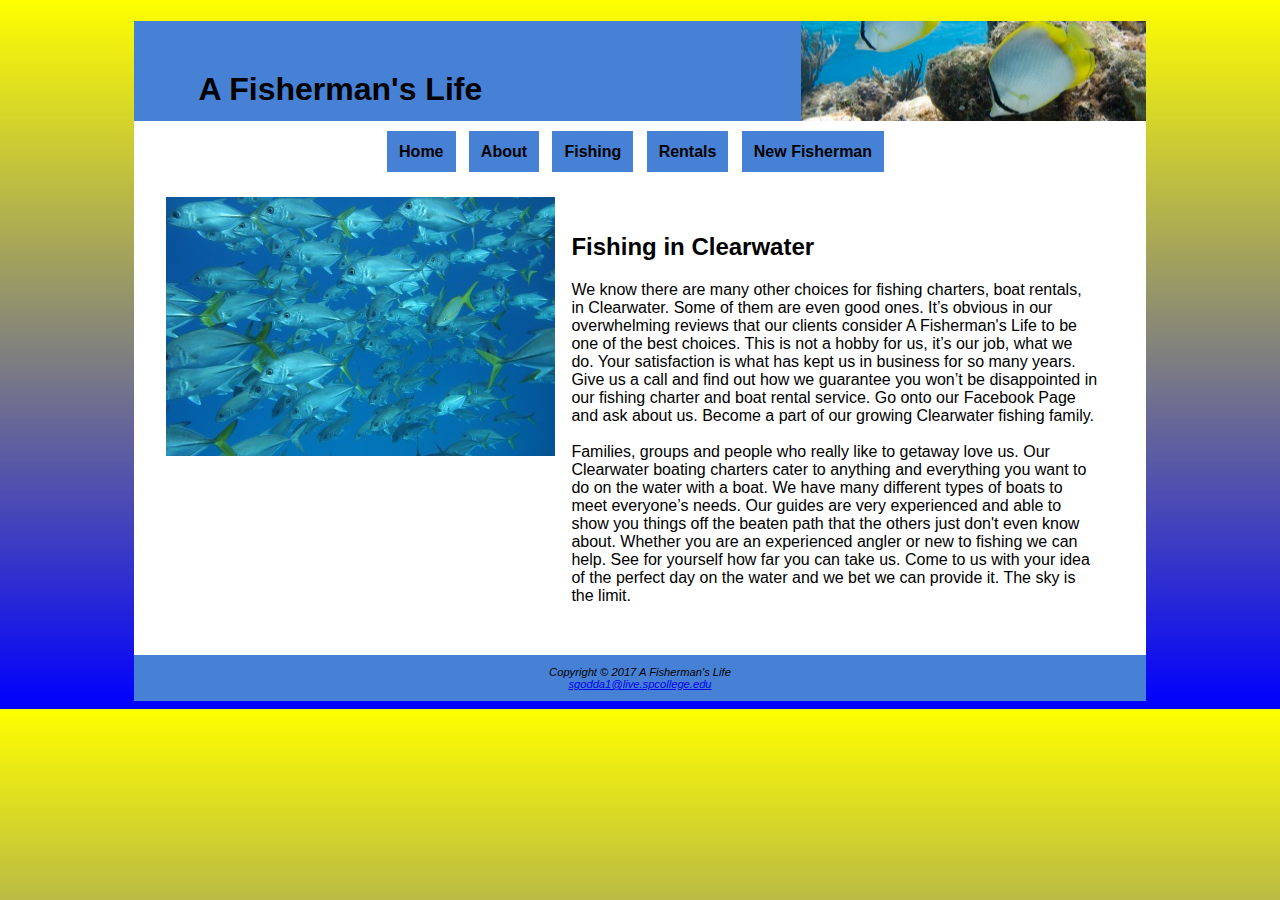
<file: index.html>
<!DOCTYPE html>
<html lang="en">
<head>
	<title>A Fisherman's Life</title>
	<meta charset="utf-8">
	<meta name ="description" content="A Fisherman's Life LLC a company that offers fishing charters, boat rentals, fishing gear and how-to fishing
	classes in the Clearwater, Florida area.">
	<link href="fisherman.css" rel="stylesheet">
</head>
<body>
	<div id="wrapper">
		<header>
			<h1>A Fisherman's Life</h1>
		</header>
		 <nav>
		 	<div class="dropdown">
				<a href="index.html" class="dropbtn">Home</a> &nbsp;
			</div>			 
			<div class="dropdown">
				<a  class="dropbtn"  href="about.html">About</a> &nbsp;
			</div>		 
			<div class="dropdown">
			  <a  class="dropbtn"  href="fishing.html">Fishing</a> &nbsp;
			  <div class="dropdown-content"><br>
				<a href="schedule.html">Schedule</a>
				<a href="rates.html">Rates</a>
				</div>
			  </div>
			<div class="dropdown">
				<a  class="dropbtn"  href="rentals.html">Rentals</a> &nbsp;
			  <div class="dropdown-content"><br>
				<a href="boats.html">Boats</a>
			</div>
			</div>
			<div class="dropdown">
				<a  class="dropbtn"  href="fisherman.html">New Fisherman</a> &nbsp;
			  <div class="dropdown-content"><br>
				<a href="how-to.html">How-to</a>
			</div>
			</div>
		 </nav>
		<main><br><br>
			<img src="images/blue1.jpg" alt="boat" style="float:left">
			<div class="imain">
			<h2>Fishing in Clearwater</h2>
				<p>We know there are many other choices for fishing charters, boat rentals, in Clearwater. 
				Some of them are even good ones. It’s obvious in our overwhelming reviews that our clients 
				consider A Fisherman's Life to be one of the best choices. This is not a hobby for 
				us, it’s our job, what we do. Your satisfaction is what has kept us in business for 
				so many years. Give us a call and find out how we guarantee you won’t be disappointed 
				in our fishing charter and boat rental service. Go onto our Facebook Page and ask about us. 
				Become a part of our growing Clearwater fishing family. <br><br>
				
				Families, groups and people who really like to getaway love us. Our Clearwater boating 
				charters cater to anything and everything you want to do on the water with a boat. We 
				have many different types of boats to meet everyone’s needs.
				Our guides are very experienced and able to show you things off the beaten path that the others just 
				don't even know about. Whether you are an experienced angler or new to fishing we can help.
				See for yourself how far you can take us. Come to us with your idea of the perfect day on the water 
				and we bet we can provide it. The sky is the limit.</p>
			   </div>
		</main><br>
		<footer>Copyright &copy; 2017 A Fisherman's Life<br>
			<a href="mailto:contact@sgodda1@live.spcollege.edu">sgodda1@live.spcollege.edu</a>
		</footer>
	</div>
</body>
</html>
</file>
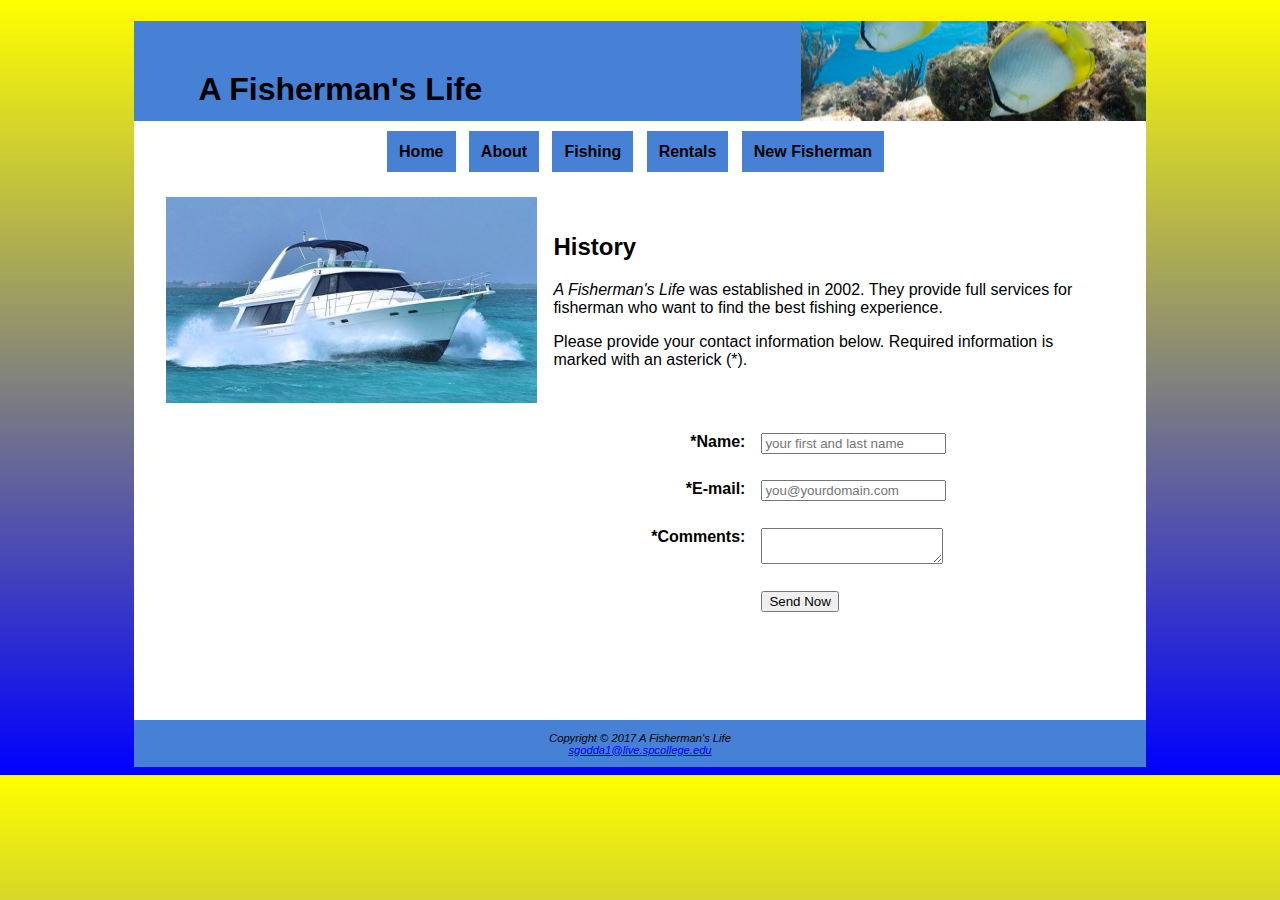
<file: about.html>
<!DOCTYPE html>
<html lang="en">
<head>
	<title>A Fisherman's Life</title>
	<meta charset="utf-8">
	<link href="fisherman.css" rel="stylesheet">
</head>
<body>
	<div id="wrapper">
		<header>
			<h1>A Fisherman's Life</h1>
		</header>
		 <nav>
		 	<div class="dropdown">
				<a href="index.html" class="dropbtn">Home</a> &nbsp;
			</div>			 
			<div class="dropdown">
				<a  class="dropbtn"  href="about.html">About</a> &nbsp;
			</div>		 
			<div class="dropdown">
			  <a  class="dropbtn"  href="fishing.html">Fishing</a> &nbsp;
			  <div class="dropdown-content"><br>
				<a href="schedule.html">Schedule</a>
				<a href="rates.html">Rates</a>
				</div>
			  </div>
			<div class="dropdown">
				<a  class="dropbtn"  href="rentals.html">Rentals</a> &nbsp;
			  <div class="dropdown-content"><br>
				<a href="boats.html">Boats</a>
			</div>
			</div>
			<div class="dropdown">
				<a  class="dropbtn"  href="fisherman.html">New Fisherman</a> &nbsp;
			  <div class="dropdown-content"><br>
				<a href="how-to.html">How-to</a>
			</div>
			</div>
		 </nav>
		<main>
			<br><br>
			<img src="images/chartered_sm.jpg" alt="boat" style="float:left">
			<div class="imain">
			<h2>History</h2>
				<span class="studio">A Fisherman's Life</span> was established in 2002. They provide full services for fisherman who 
				want to find the best fishing experience.			

				<p>Please provide your contact information below. Required information is marked with an asterick (*).</p>
			<form method="post" action="http://webdevbasics.net/scripts/demo.php">
				<label for="myName">*Name:</label>
					<input type="text" name="myName" id="myName"
					  required="required" placeholder="your first and last name">
				<label for="myEmail">*E-mail:</label>
					<input type="email" name="myEmail" id="myEmail"
					  required="required" placeholder="you@yourdomain.com">
				<label for="myComments">*Comments:</label>
						<textarea name="myComments" id="myComments" rows="2" cols="20" required="required"></textarea>
					<input id="mySubmit" type="submit" value="Send Now">
			</form>
			</div>
		</main><br>
		<footer>Copyright &copy; 2017 A Fisherman's Life<br>
			<a href="mailto:contact@sgodda1@live.spcollege.edu">sgodda1@live.spcollege.edu</a>
		</footer>
	</div>
</body>
</html>
</file>
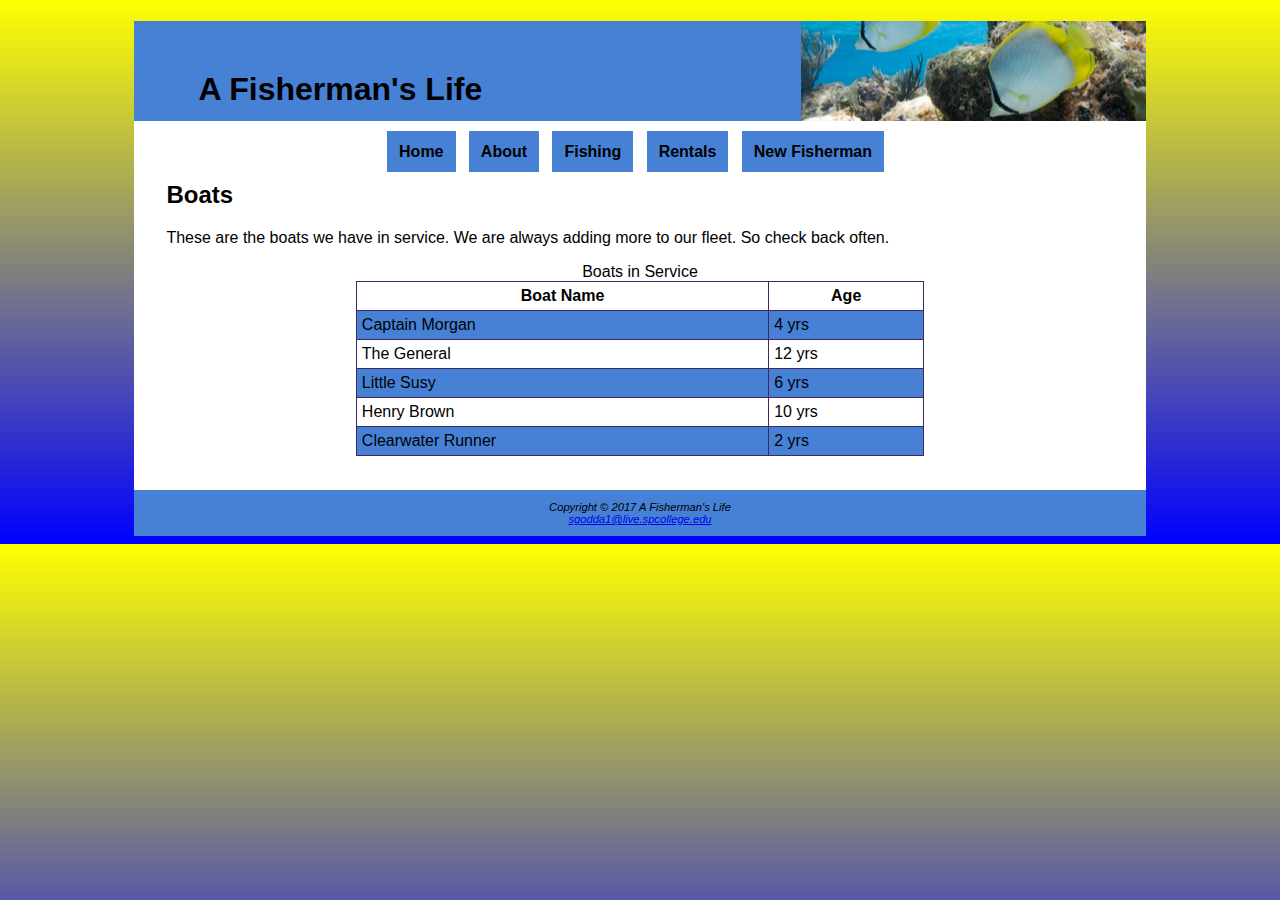
<file: boats.html>
<!DOCTYPE html>
<html lang="en">
<head>
	<title>A Fisherman's Life</title>
	<meta charset="utf-8">
	<link href="fisherman.css" rel="stylesheet">
</head>
<body>
	<div id="wrapper">
		<header>
			<h1>A Fisherman's Life</h1>
		</header>
		 <nav>
		 	<div class="dropdown">
				<a href="index.html" class="dropbtn">Home</a> &nbsp;
			</div>			 
			<div class="dropdown">
				<a  class="dropbtn"  href="about.html">About</a> &nbsp;
			</div>		 
			<div class="dropdown">
			  <a  class="dropbtn"  href="fishing.html">Fishing</a> &nbsp;
			  <div class="dropdown-content"><br>
				<a href="schedule.html">Schedule</a>
				<a href="rates.html">Rates</a>
				</div>
			  </div>
			<div class="dropdown">
				<a  class="dropbtn"  href="rentals.html">Rentals</a> &nbsp;
			  <div class="dropdown-content"><br>
				<a href="boats.html">Boats</a>
			</div>
			</div>
			<div class="dropdown">
				<a  class="dropbtn"  href="fisherman.html">New Fisherman</a> &nbsp;
			  <div class="dropdown-content"><br>
				<a href="how-to.html">How-to</a>
			</div>
			</div>
		 </nav>
		<main>
			<h2>Boats</h2>
				<p>These are the boats we have in service. We are always adding more to our fleet. So check back often.
			   </p>
			   			 <table>  
				 <caption>Boats in Service</caption>
				   <tr>
					 <th>Boat Name</th>
					 <th>Age</th>
				  </tr>
				  <tr>
					 <td>Captain Morgan</td>
					 <td>4 yrs</td>
				  </tr>
				  <tr>
					 <td>The General</td>
					 <td>12 yrs</td>
				   </tr>
					<tr>
					 <td>Little Susy</td>
					 <td>6 yrs</td>
				  </tr>
				  <tr>
					 <td>Henry Brown</td>
					 <td>10 yrs</td>
				   </tr>	
				  <tr>
					 <td>Clearwater Runner</td>
					 <td>2 yrs</td>
				   </tr>					   
				</table>
		</main><br>
		<footer>Copyright &copy; 2017 A Fisherman's Life<br>
			<a href="mailto:contact@sgodda1@live.spcollege.edu">sgodda1@live.spcollege.edu</a>
		</footer>
	</div>
</body>
</html>
</file>
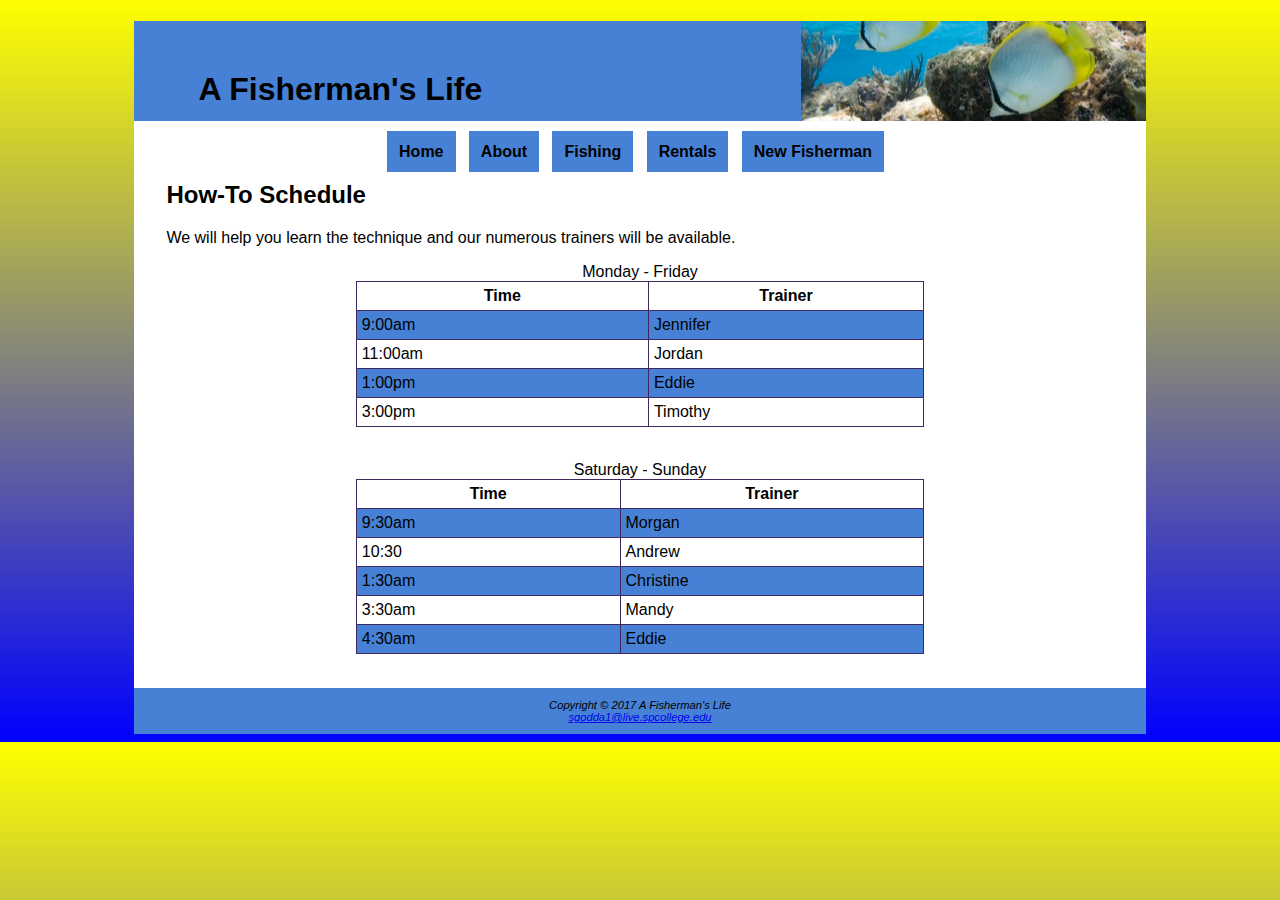
<file: how-to.html>
<!DOCTYPE html>
<html lang="en">
<head>
	<title>A Fisherman's Life</title>
	<meta charset="utf-8">
	<link href="fisherman.css" rel="stylesheet">
</head>
<body>
	<div id="wrapper">
		<header>
			<h1>A Fisherman's Life</h1>
		</header>
		 <nav>
		 	<div class="dropdown">
				<a href="index.html" class="dropbtn">Home</a> &nbsp;
			</div>			 
			<div class="dropdown">
				<a  class="dropbtn"  href="about.html">About</a> &nbsp;
			</div>		 
			<div class="dropdown">
			  <a  class="dropbtn"  href="fishing.html">Fishing</a> &nbsp;
			  <div class="dropdown-content"><br>
				<a href="schedule.html">Schedule</a>
				<a href="rates.html">Rates</a>
				</div>
			  </div>
			<div class="dropdown">
				<a  class="dropbtn"  href="rentals.html">Rentals</a> &nbsp;
			  <div class="dropdown-content"><br>
				<a href="boats.html">Boats</a>
			</div>
			</div>
			<div class="dropdown">
				<a  class="dropbtn"  href="fisherman.html">New Fisherman</a> &nbsp;
			  <div class="dropdown-content"><br>
				<a href="how-to.html">How-to</a>
			</div>
			</div>
		 </nav>
		<main>
			<h2>How-To Schedule</h2>
			   <p>We will help you learn the technique and our numerous trainers will be available.</p>
				<table>   
				 <caption>Monday - Friday</caption>
				   <tr>
					 <th>Time</th>
					 <th>Trainer</th>
				  </tr>
				  <tr>
				  	 <td>9:00am </td>
					 <td>Jennifer</td>
				  </tr>
				  <tr>
					 <td>11:00am</td>
					 <td>Jordan</td>
				   </tr>
					<tr>
					 <td>1:00pm</td>
					 <td>Eddie</td>
				  </tr>
				  <tr>
					 <td>3:00pm</td>
					 <td>Timothy</td>
				   </tr>				  
				</table><br>
				
			 <table>  
				 <caption>Saturday - Sunday</caption>
				   <tr>
					 <th>Time</th>
					 <th>Trainer</th>
				  </tr>
				  <tr>
					 <td>9:30am </td>
					 <td>Morgan</td>
				  </tr>
				  <tr>
					 <td>10:30</td>
					 <td>Andrew</td>
				   </tr>
					<tr>
					 <td>1:30am</td>
					 <td>Christine</td>
				  </tr>
				  <tr>
					 <td>3:30am</td>
					 <td>Mandy</td>
				   </tr>	
				  <tr>
					 <td>4:30am</td>
					 <td>Eddie</td>
				   </tr>					   
				</table>
		</main><br>
		<footer>Copyright &copy; 2017 A Fisherman's Life<br>
			<a href="mailto:contact@sgodda1@live.spcollege.edu">sgodda1@live.spcollege.edu</a>
		</footer>
	</div>
</body>
</html>
</file>
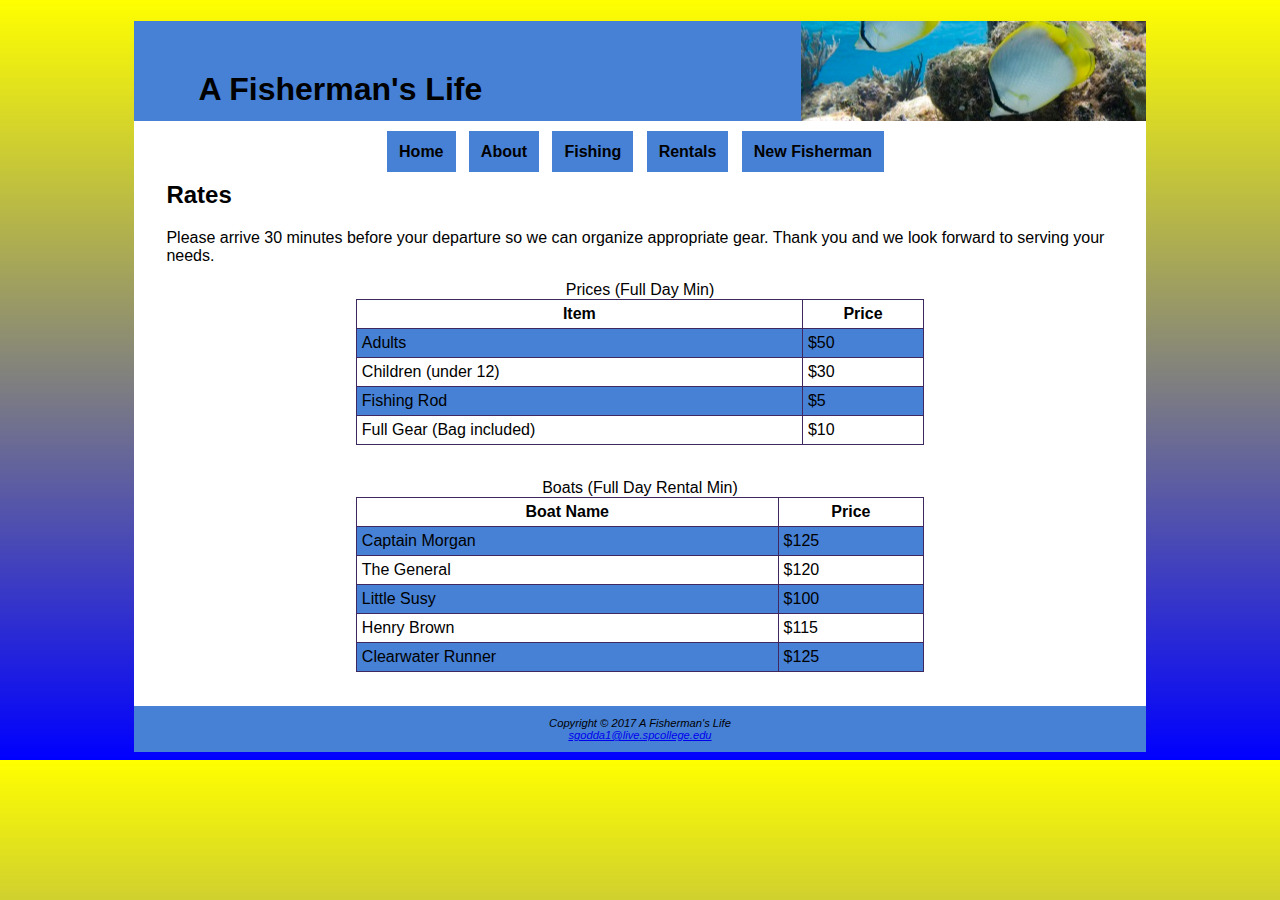
<file: rates.html>
<!DOCTYPE html>
<html lang="en">
<head>
	<title>A Fisherman's Life</title>
	<meta charset="utf-8">
	<link href="fisherman.css" rel="stylesheet">
</head>
<body>
	<div id="wrapper">
		<header>
			<h1>A Fisherman's Life</h1>
		</header>
		 <nav>
		 	<div class="dropdown">
				<a href="index.html" class="dropbtn">Home</a> &nbsp;
			</div>			 
			<div class="dropdown">
				<a  class="dropbtn"  href="about.html">About</a> &nbsp;
			</div>		 
			<div class="dropdown">
			  <a  class="dropbtn"  href="fishing.html">Fishing</a> &nbsp;
			  <div class="dropdown-content"><br>
				<a href="schedule.html">Schedule</a>
				<a href="rates.html">Rates</a>
				</div>
			  </div>
			<div class="dropdown">
				<a  class="dropbtn"  href="rentals.html">Rentals</a> &nbsp;
			  <div class="dropdown-content"><br>
				<a href="boats.html">Boats</a>
			</div>
			</div>
			<div class="dropdown">
				<a  class="dropbtn"  href="fisherman.html">New Fisherman</a> &nbsp;
			  <div class="dropdown-content"><br>
				<a href="how-to.html">How-to</a>
			</div>
			</div>
		 </nav>
		<main>
			<h2>Rates</h2>
			   <p>Please arrive 30 minutes before your departure so we can organize appropriate gear.
			   Thank you and we look forward to serving your needs.</p>
				<table>   
				 <caption>Prices (Full Day Min)</caption>
				   <tr>
					 <th>Item</th>
					 <th>Price</th>
				  </tr>
				  <tr>
				  	 <td>Adults </td>
					 <td>$50</td>
				  </tr>
				  <tr>
					 <td>Children (under 12)</td>
					 <td>$30</td>
				   </tr>
					<tr>
					 <td>Fishing Rod</td>
					 <td>$5</td>
				  </tr>
				  <tr>
					 <td>Full Gear (Bag included)</td>
					 <td>$10</td>
				   </tr>				  
				</table><br>
				
			 <table>  
				 <caption>Boats (Full Day Rental Min)</caption>
				   <tr>
					 <th>Boat Name</th>
					 <th>Price</th>
				  </tr>
				  <tr>
					 <td>Captain Morgan</td>
					 <td>$125</td>
				  </tr>
				  <tr>
					 <td>The General</td>
					 <td>$120</td>
				   </tr>
					<tr>
					 <td>Little Susy</td>
					 <td>$100</td>
				  </tr>
				  <tr>
					 <td>Henry Brown</td>
					 <td>$115</td>
				   </tr>	
				  <tr>
					 <td>Clearwater Runner</td>
					 <td>$125</td>
				   </tr>					   
				</table>
		</main><br>
		<footer>Copyright &copy; 2017 A Fisherman's Life<br>
			<a href="mailto:contact@sgodda1@live.spcollege.edu">sgodda1@live.spcollege.edu</a>
		</footer>
	</div>
</body>
</html>
</file>
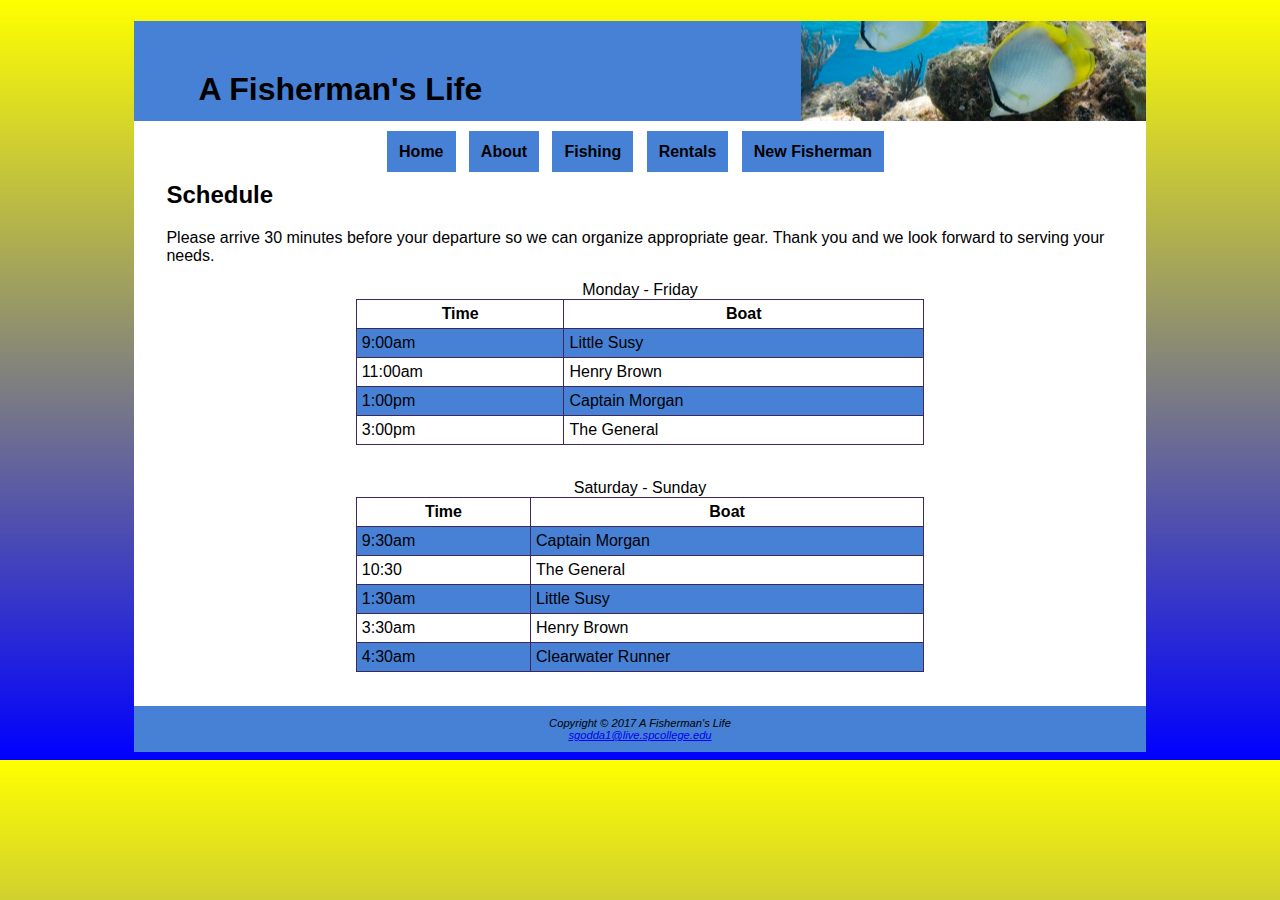
<file: schedule.html>
<!DOCTYPE html>
<html lang="en">
<head>
	<title>A Fisherman's Life</title>
	<meta charset="utf-8">
	<link href="fisherman.css" rel="stylesheet">
</head>
<body>
	<div id="wrapper">
		<header>
			<h1>A Fisherman's Life</h1>
		</header>
		 <nav>
		 	<div class="dropdown">
				<a href="index.html" class="dropbtn">Home</a> &nbsp;
			</div>			 
			<div class="dropdown">
				<a  class="dropbtn"  href="about.html">About</a> &nbsp;
			</div>		 
			<div class="dropdown">
			  <a  class="dropbtn"  href="fishing.html">Fishing</a> &nbsp;
			  <div class="dropdown-content"><br>
				<a href="schedule.html">Schedule</a>
				<a href="rates.html">Rates</a>
				</div>
			  </div>
			<div class="dropdown">
				<a  class="dropbtn"  href="rentals.html">Rentals</a> &nbsp;
			  <div class="dropdown-content"><br>
				<a href="boats.html">Boats</a>
			</div>
			</div>
			<div class="dropdown">
				<a  class="dropbtn"  href="fisherman.html">New Fisherman</a> &nbsp;
			  <div class="dropdown-content"><br>
				<a href="how-to.html">How-to</a>
			</div>
			</div>
		 </nav>
		<main>
			<h2>Schedule</h2>
			   <p>Please arrive 30 minutes before your departure so we can organize appropriate gear.
			   Thank you and we look forward to serving your needs.</p>
				<table>   
				 <caption>Monday - Friday</caption>
				   <tr>
					 <th>Time</th>
					 <th>Boat</th>
				  </tr>
				  <tr>
				  	 <td>9:00am </td>
					 <td>Little Susy</td>
				  </tr>
				  <tr>
					 <td>11:00am</td>
					 <td>Henry Brown</td>
				   </tr>
					<tr>
					 <td>1:00pm</td>
					 <td>Captain Morgan</td>
				  </tr>
				  <tr>
					 <td>3:00pm</td>
					 <td>The General</td>
				   </tr>				  
				</table><br>
				
			 <table>  
				 <caption>Saturday - Sunday</caption>
				   <tr>
					 <th>Time</th>
					 <th>Boat</th>
				  </tr>
				  <tr>
					 <td>9:30am </td>
					 <td>Captain Morgan</td>
				  </tr>
				  <tr>
					 <td>10:30</td>
					 <td>The General</td>
				   </tr>
					<tr>
					 <td>1:30am</td>
					 <td>Little Susy</td>
				  </tr>
				  <tr>
					 <td>3:30am</td>
					 <td>Henry Brown</td>
				   </tr>	
				  <tr>
					 <td>4:30am</td>
					 <td>Clearwater Runner</td>
				   </tr>					   
				</table>
		</main><br>
		<footer>Copyright &copy; 2017 A Fisherman's Life<br>
			<a href="mailto:contact@sgodda1@live.spcollege.edu">sgodda1@live.spcollege.edu</a>
		</footer>
	</div>
</body>
</html>
</file>
<file: fisherman.css>
*        { box-sizing: border-box;}
body     { background: linear-gradient(yellow, blue);
           font-family: Arial, Verdana, sans-serif; 
		 }
h1       { background-color: #4681d6;
		   background-image: url(images/blue2.jpg);
		   background-repeat: no-repeat;
		   background-position: right;
		   height: 100px;
		   padding-top: 50px;
		   padding-left: 2em;
		 }
nav      {font-weight: bold;
		 text-align: center; }
		   
nav a   {text-decoration: none;
         text-align:center;
         font:bold;
         border: outset 2px;
		 padding: 1px;
         margin-bottom: 0.4em;}
		 
main	 { padding-left: 2em;
		   padding-right: 2em;
		 }
p		{
		font-size: 16px; 
		}
form 			{ 
				font-family: Arial, sans-serif;
				padding: 3em;
				}
label 			{ 		
				float: left;
				display: block;
				width: 10em; 
				font-weight: bold;
				text-align: right; 
				padding-right: 1em;
				}
input, textarea { 
				margin-bottom: 2em; 
                display: block;
				} 
table	        {
				margin-left: auto;
				margin-right: auto;
				width: 60%;
				margin-bottom: 1em;
				border-collapse: collapse;
				margin-bottom: 1em;
				}
td, th			{
				padding: 5px;
                border: 1px solid #3F2860;				
				}
footer   { background-color: #4681d6;
		   font-size: .70em;
		   text-align: center;
		   font-style: italic;
		   padding: 1em;}
tr:nth-child(even){background-color: #4681d6}		   
.clear    {clear: both;}
.imain	 { overflow: hidden; padding: 1em}		   
.studio  { font-style: italic; }
#mySubmit {margin-left: 12em; }
#hero	 { text-align: center; }
#wrapper { background-color: #ffffff;
		   min-width: 1000px;
		   max-width: 1280px;
		   margin-left: auto;
           margin-right: auto;
           width: 80%; 
		 }
/* Dropdown Button */
.dropbtn {
    background-color: #4681d6;
    color: black;
    padding: 12px;
    font-size: 16px;
    border: none;
    cursor: pointer;
}

/* The container <div> - needed to position the dropdown content */
.dropdown {
    position: relative;
    display: inline-block;
}

/* Dropdown Content (Hidden by Default)*/
.dropdown-content {
    display: none;
    position: absolute;
    z-index: 1; 
}

/* Links inside the dropdown */
.dropdown-content a {
	background: #bb99ff;
    color: black;
    padding: 6px 8px;
    display: block;
	border:1px solid blue;	
}

/* Change color of dropdown links on hover */
.dropdown-content a:hover {background-color: #f1f1f1}
	

/* Show the dropdown menu on hover */
.dropdown:hover .dropdown-content {
    display: block;
}

/* Change the background color of the dropdown button when the dropdown content is shown */
.dropdown:hover .dropbtn {
    background-color: #f1f1f1;
	border:1px solid blue;
}
</file>
